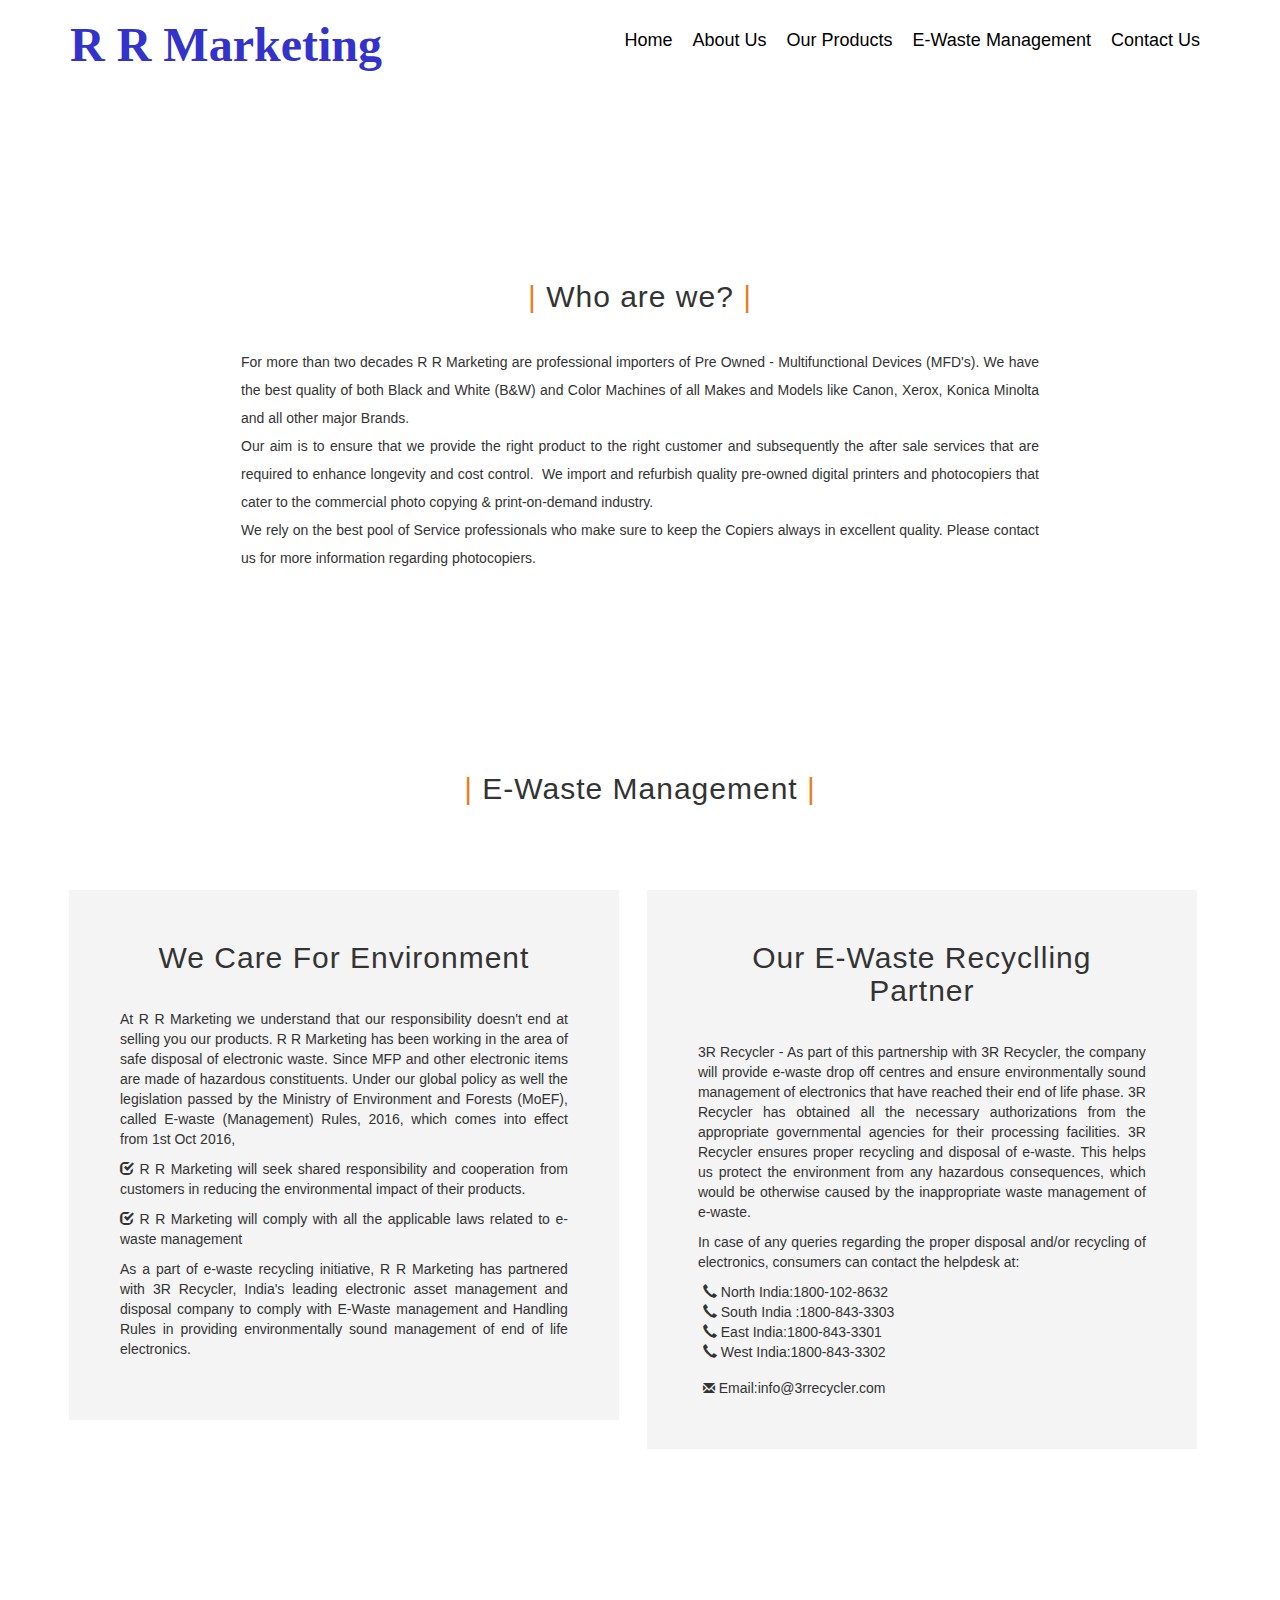
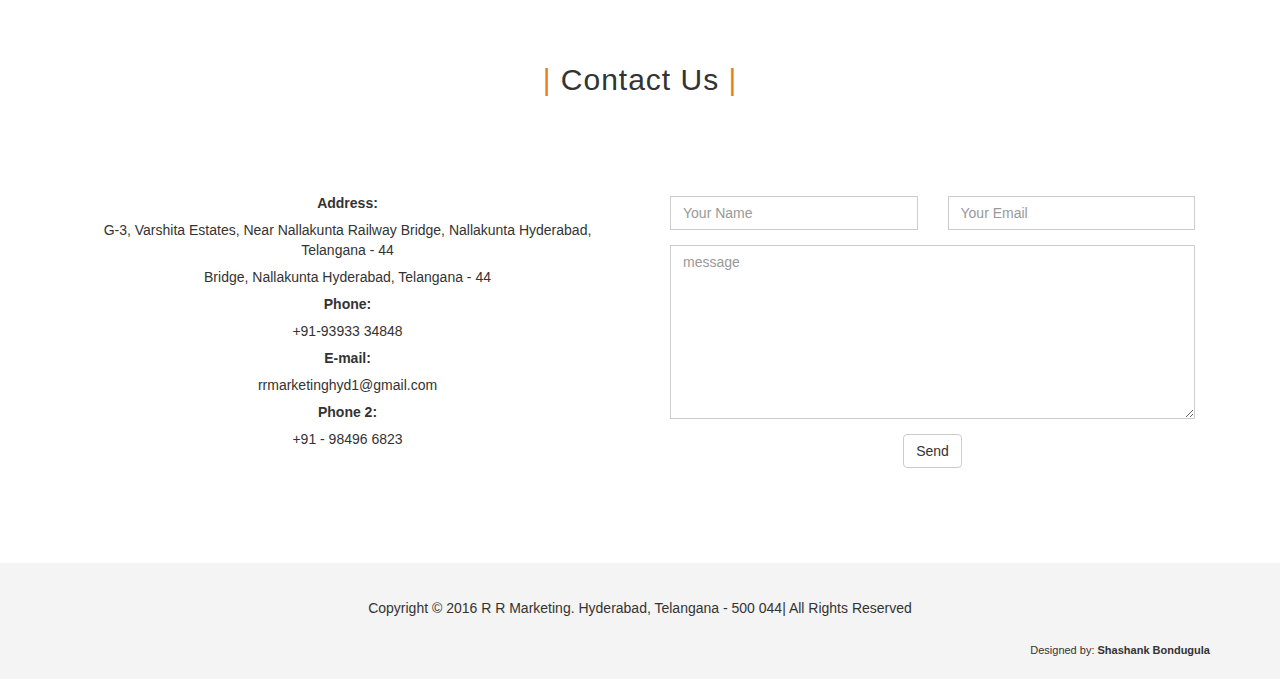
<file: index.html>
<!DOCTYPE html>
<html lang="en">
  <head>
    <meta charset="utf-8">
    <meta http-equiv="X-UA-Compatible" content="IE=edge">
    <meta name="viewport" content="width=device-width, initial-scale=1">
   

<!--    <title>Starter Template for Bootstrap</title>-->

    <!-- Bootstrap core CSS -->
    <link href="css/bootstrap.css" rel="stylesheet" style="text/css">
    <link href="css/style.css" rel="stylesheet" style="text/css">
  </head>

  <body data-spy="scroll" data-target=".navbar">
<nav class="navbar navbar-fixed-top navbar-inverse">
      <div class="container">
        <div class="navbar-header">
          <button type="button" class="navbar-toggle collapsed" data-toggle="collapse" data-target="#navbar" aria-expanded="false" aria-controls="navbar">
            <span class="sr-only">Toggle navigation</span>
            <span class="icon-bar"></span>
            <span class="icon-bar"></span>
            <span class="icon-bar"></span>
          </button>
            <a class="navbar-brand" href="index.html"><b>R R Marketing</b></a>
        </div>
        <div id="navbar" class="collapse navbar-collapse navbar-right">
          <ul class="nav navbar-nav">
            <li class="page-scroll "><a href="index.html">Home</a></li>
             <li class="page-scroll"><a href="#who">About Us</a></li> 
               <li class="page-scroll"><a href="products.html">Our Products</a></li>
            <li class="page-scroll"><a href="#e-wastemanagement">E-Waste Management </a></li>
            <li class="page-scroll"><a href="#contact">Contact Us</a></li>
          </ul>
        </div><!--/.nav-collapse -->
      </div>
    </nav>
      <br><br> <br> <br>
<section id="who" class="text-center content-section">
      <div class="container">
    <div class="row">
    <div class="col-md-12">
    <h2 class="who-section">
        <span class="bar">&#124; </span> Who are we? <span class="bar">&#124;</span>
        </h2>
        <p class="text">
        For more than two decades R R Marketing are professional importers of Pre Owned - Multifunctional Devices (MFD's). We have the best quality of both Black and White (B&W) and Color Machines of all Makes and Models like Canon, Xerox, Konica Minolta and all other major Brands.</p>
        <p class="text">Our aim is to ensure that we provide the right product to the right customer and subsequently the after sale services that are required to enhance longevity and cost control.  We import and refurbish quality pre-owned digital printers and photocopiers that cater to the commercial photo copying & print-on-demand industry.</p>
        <p class="text">We rely on the best pool of Service professionals who make sure to keep the Copiers always in excellent quality.
        Please contact us for more information regarding photocopiers.</p>
       
    </div>
    </div>
      </div>
      </section>

      
      <section id="e-wastemanagement" class="text-center content-section">
          <div class=container>
            <div class="row">
          <h2> <span class="bar">&#124; </span>E&#45;Waste Management <span class="bar">&#124; </span></h2>
                <div class="col-md-6 first-box">
          <h2>We Care For Environment</h2>
          <p>At R R Marketing we understand that our responsibility doesn't end at selling you our products. R R Marketing has been working in the area of safe disposal of electronic waste. Since MFP and other electronic items are made of hazardous constituents. Under our global policy as well the legislation passed by the Ministry of Environment and Forests (MoEF), called E-waste (Management) Rules, 2016, which comes into effect from 1st Oct 2016,</p>
          <p>
          <i class="glyphicon glyphicon-check"></i> R R Marketing will seek shared responsibility and cooperation from customers in reducing the environmental impact of their products.
          </p>
          <p>
        <i class="glyphicon glyphicon-check"></i> R R Marketing will comply with all the applicable laws related to e-waste management
          </p>
        <p>
        As a part of e-waste recycling initiative, R R Marketing has partnered with 3R Recycler, India's leading electronic asset management and disposal company to comply with E-Waste management and Handling Rules in providing environmentally sound management of end of life electronics.
        </p>
        </div>
                <div class="col-md-6 first-box">
                    <h2>Our E-Waste Recyclling Partner</h2>
                <p>3R Recycler - As part of this partnership with 3R Recycler, the company will provide e-waste drop off centres and ensure environmentally sound management of electronics that have reached their end of life phase. 3R Recycler has obtained all the necessary authorizations from the appropriate governmental agencies for their processing facilities. 3R Recycler ensures proper recycling and disposal of e-waste. This helps us protect the environment from any hazardous consequences, which would be otherwise caused by the inappropriate waste management of e-waste.</p>
                    <p>
                    In case of any queries regarding the proper disposal and/or recycling of electronics, consumers can contact the helpdesk at:
                    </p>
                <div class="col-md-6">
                    <ul class="icon-content">
                    <li><i class="glyphicon glyphicon-earphone"></i> North India:1800-102-8632</li>
                    <li><i class="glyphicon glyphicon-earphone"></i> South India :1800-843-3303</li>
                    <li><i class="glyphicon glyphicon-earphone"></i> East India:1800-843-3301</li>
                    <li><i class="glyphicon glyphicon-earphone"></i> West India:1800-843-3302</li>
                    <li><i class="glyphicon glyphicon-envelope small"></i> Email:info@3rrecycler.com</li>
                    </ul>
                </div>
                </div>
          </div>
          </div>
</section>
      
      <section id="contact" class="text-center content-section">
      <div class="container">
    <div class="row">
        <div class="col-md-12">
        <h2 class="contact-heading"> <span class="bar">&#124; </span>Contact Us <span class="bar">&#124; </span></h2> 
        </div>
    <div class="col-md-6">
        <p class="text-justify"><b>Address:</b></p>
    <p  class="text-justify">
    G-3, Varshita Estates, Near Nallakunta Railway Bridge, Nallakunta Hyderabad, Telangana - 44
    </p>
        <p  class="text-justify">
        Bridge, Nallakunta Hyderabad, Telangana - 44
        </p>
        <p  class="text-justify">
            <b>Phone:</b>
        </p>
        <p  class="text-justify">
        +91-93933 34848
        </p>
        <p  class="text-justify">
            <b>E-mail:</b>
        </p>
        <p  class="text-justify">
        rrmarketinghyd1@gmail.com
        </p>
        <p  class="text-justify">
            <b>Phone 2:</b>
        </p>
        <p  class="text-justify">
        +91 - 98496 6823
        </p>
    </div>
        <div class="col-md-6">
         <form>
        <div class="col-sm-6">
        <div class="form-group">
        <input type="text" name="name" class="form-control name-field" required placeholder="Your Name">
        </div>
             </div>
             <div class="col-sm-6">
             <div class="form-group">
        <input type="email" name="Email" class="form-control email-field" required placeholder="Your Email">
        </div>
             </div>
             <div class="col-sm-12">
             <div class="form-group">
                 <textarea type="text" class="form-control" required name="message" placeholder="message" rows="8"></textarea>
             </div>
             </div>
             <div class="form-group">
             <button type="submit" class="btn btn-default" name="send">Send</button>
             </div>
        </form>
        </div>
    </div>
    </div>
</section>
      
      <footer class="text-center">
          <div class="container">
      <div class="row">
          <div class="col-md-12">
          <p>Copyright © 2016 R R Marketing. Hyderabad, Telangana - 500 044| All Rights Reserved</p>
          <div class="designer pull-right">
              Designed by: <b>Shashank Bondugula</b>   
         </div>
          </div>
              </div>
        </div>
      </footer>
    <!-- Bootstrap core JavaScript
    ================================================== -->
    <!-- Placed at the end of the document so the pages load faster -->
    <script src="https://ajax.googleapis.com/ajax/libs/jquery/1.12.4/jquery.min.js"></script>
    <script src="js/bootstrap.js"></script>
    <script src="js/easing.js"></script>
    <script src="js/main.js"></script>
  </body>
</html>
</file>
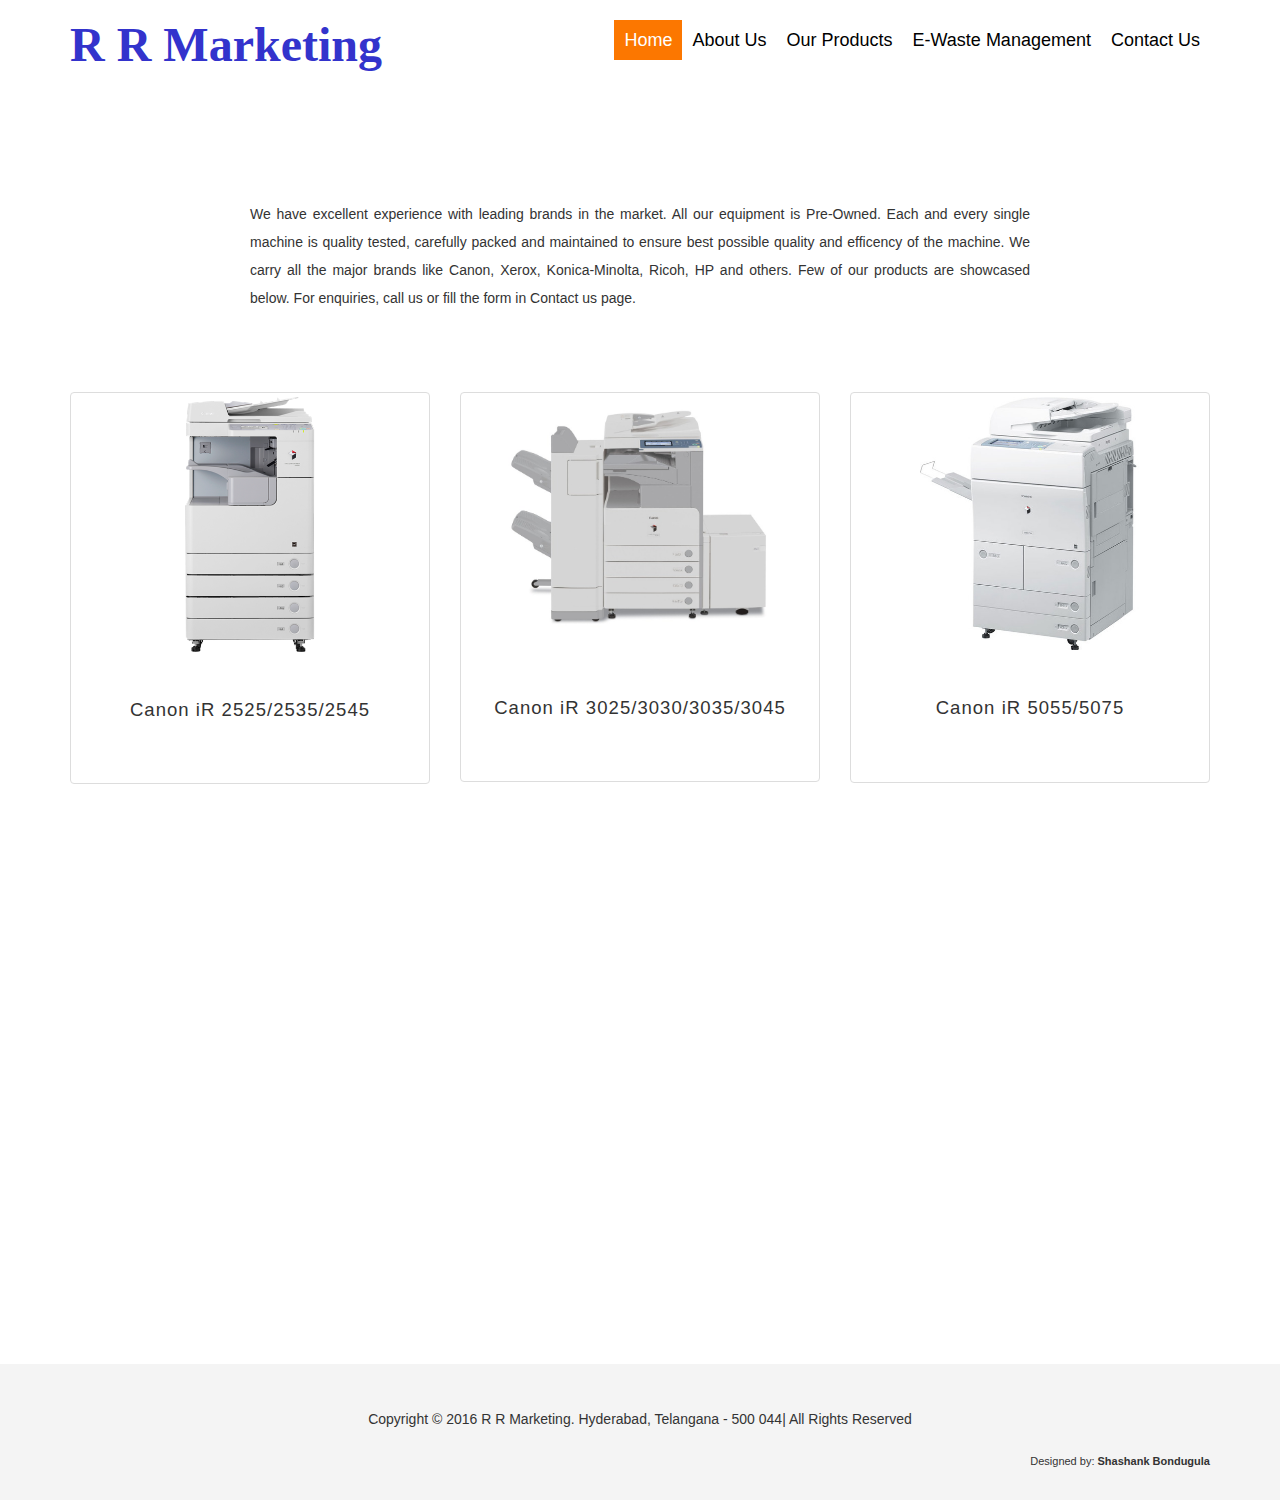
<file: products.html>
<!DOCTYPE html>
<html lang="en">
  <head>
    <meta charset="utf-8">
    <meta http-equiv="X-UA-Compatible" content="IE=edge">
    <meta name="viewport" content="width=device-width, initial-scale=1">
   

<!--    <title>Starter Template for Bootstrap</title>-->

    <!-- Bootstrap core CSS -->
    <link href="css/bootstrap.css" rel="stylesheet" style="text/css">
    <link href="css/style.css" rel="stylesheet" style="text/css">
  </head>

  <body data-spy="scroll" data-target=".navbar">
<nav class="navbar navbar-fixed-top navbar-inverse">
      <div class="container">
        <div class="navbar-header">
          <button type="button" class="navbar-toggle collapsed" data-toggle="collapse" data-target="#navbar" aria-expanded="false" aria-controls="navbar">
            <span class="sr-only">Toggle navigation</span>
            <span class="icon-bar"></span>
            <span class="icon-bar"></span>
            <span class="icon-bar"></span>
          </button>
            <a class="navbar-brand" href="index.html"><b>R R Marketing</b></a>
        </div>
        <div id="navbar" class="collapse navbar-collapse navbar-right">
          <ul class="nav navbar-nav">
            <li class="page-scroll active"><a href="index.html">Home</a></li>
             <li class="page-scroll"><a href="index.html#who">About Us</a></li> 
               <li class="page-scroll"><a href="products.html">Our Products</a></li>
            <li class="page-scroll"><a href="index.html#e-wastemanagement">E-Waste Management </a></li>
            <li class="page-scroll"><a href="index.html#contact">Contact Us</a></li>
          </ul>
        </div><!--/.nav-collapse -->
      </div>
    </nav>
      <br><br><br><br><br><br><br><br><br><br>
      <section id="images-intro" class="text-center ">
      <p class="text-products">We have excellent experience with leading brands in the market. 
All our equipment is Pre-Owned. Each and every single machine is quality tested, carefully packed and maintained to ensure best possible quality and efficency of the machine.
We carry all the major brands like Canon, Xerox, Konica-Minolta, Ricoh, HP and others.
Few of our products are showcased below.
          For enquiries, call us or fill the form in Contact us page.</p>
      </section>
      
      <section id="products">
      <div class="container">
      <div class="row">
      <div class="col-md-4">
      <div class="thumbnail">
      <img src="images/Canon%20iR%202525,2535,2545.jpg" style="width:97%" class="image-1">
      <div class="caption">
      <h4 class="text-center">Canon iR 2525/2535/2545</h4>    
      </div>
      </div>
      </div> 
      <div class="col-md-4">
        <div class="thumbnail">
      <img src="images/Canon%20iR%203025,3030,3035,3045.jpg" class="image-2">
      <div class="caption">
      <h4 class="text-center">Canon iR 3025/3030/3035/3045</h4>    
      </div>
      </div>   
      </div> 
      <div class="col-md-4">
        <div class="thumbnail">
      <img src="images/Canon%20iR%205055,5075.jpg" style="width:63%" class="image-3">
      <div class="caption">
      <h4 class="text-center">Canon iR 5055/5075</h4>    
      </div>
      </div>    
      </div> 
      </div>    
      </div>
      </section>
      
    <br>   <br> <br>   <br> <br>  <br>  <br>   <br>  <br>  <br>  <br>   <br>   <br><br>  <br>  <br>  <br>  <br>  <br>  <br>  <br>  <br>  <br>  <br>  <br>  <br>  <br>  <br>
     <footer class="text-center footer" style="padding:10px">
          <div class="container">
      <div class="row">
          <div class="col-md-12">
          <p>Copyright © 2016 R R Marketing. Hyderabad, Telangana - 500 044| All Rights Reserved</p>
          <div class="designer pull-right">
              Designed by: <b>Shashank Bondugula</b>   
         </div>
          </div>
              </div>
        </div>
      </footer>
    <!-- Bootstrap core JavaScript
    ================================================== -->
    <!-- Placed at the end of the document so the pages load faster -->
    <script src="https://ajax.googleapis.com/ajax/libs/jquery/1.12.4/jquery.min.js"></script>
    <script src="js/bootstrap.js"></script>
    <script src="js/easing.js"></script>
    <script src="js/main.js"></script>
  </body>
</html>
</file>
<file: css/style.css>
html{
    width: 100%;
    height: 100%;
}
body{
    width:100%;
    height: 100%;
     font-family:"Helvetica,Neue",Helvetica,Arial,sans-serif;
    color: #333333;
    background-color:#fff;
}
h1,h2,h3,h4,h5,h6{
    margin: 0 0 35px;
    letter-spacing: 1px;
}
nav{
    padding: 20px;
    background-color: #fff!important;
    border-bottom: none!important;
}
.navbar-brand{
    font-weight: 700;
    font-size: 48px;
    font-family:"Californian FB";
}
.navbar-brand b{
     color:#3333cc!important;
}
.navbar .nav li a{
    transition: background .3s ease-in-out;
    font-size: 18px;
    color: #000!important;
    padding: 10px;
}
.navbar .nav li a:hover{
    outline: none;
    background-color:#fc7700;
    color:#f4f4f4!important;
}
.navbar-toggle{
    padding: 4x 6px;
    font-size: 16px;
    color: #f4f4f4;
}
.bar{
    color:#e67e22;
}

#who{
margin-top: 100px;
}
#who p{
    width: 70%;
    text-align: justify;
    margin: auto;
    line-height: 2em;
}
#e-wastemanagement{
    margin-top: 100px;
    
}
#e-wastemanagement p{
    text-align: justify;
}
#contact{
    padding-bottom: 80px;
}
.first-box{
    border:1px solid #f4f4f4;
    padding: 50px;
    background-color: #f4f4f4;
    margin:1em;
    width:47%;
    margin-top: 50px;
}
.first-box:hover{
    background-color: #333333;
    color:#fff;
    padding: 50px;
    padding: 50px;
    
}
.icon-content li{
    list-style: none;
    float:left;
    margin-left: -50px;
}
.small{
    margin-top: 20px;
}
#contact{
    margin-top: 100px;
}
#contact p{
    margin-top:-3px;
}
.text-justify{
    text-align: center;
}
footer{
    background-color: #f4f4f4;
}
footer p{
    padding: 15px;
    margin-top: 20px;
}
.content-section{
    padding-top:100px;
}
.form-control{
    box-shadow: none!important;
    border-radius: 0;
    
}
.contact-heading{
    margin-bottom: 100px;
}
.text{
    text-align: justify;
}
 .navbar-inverse .navbar-nav .active a, #navigation .navbar-inverse .navbar-nav .active a:focus, .navbar-nav.navbar-right li a:hover {
    color: #fff!important;
    background-color: #fc7700!important;
     padding: 10px!important;
}
.designer{
     font-size:11px;
     padding-bottom:20px;
}
.text-products{
    text-align: justify;
    padding: 0 250px;
    line-height: 2em;
}
#images-intro{
    margin-bottom: 80px;
}
.image-1:hover,h4{
transform: scale(1.03);
margin-top: 25px;
 overflow: hidden;
}
.image-2:hover,h4{
    transform: scale(1.03);
    margin-top: 20px;
    padding: 15px;
    overflow: hidden;
}
.image-3:hover,h4{
     transform: scale(1.03);
margin-top: 25px;
}
#products img{
    transition: transform 0.5s,opacity 0.5s;
    overflow: hidden;
}
</file>
